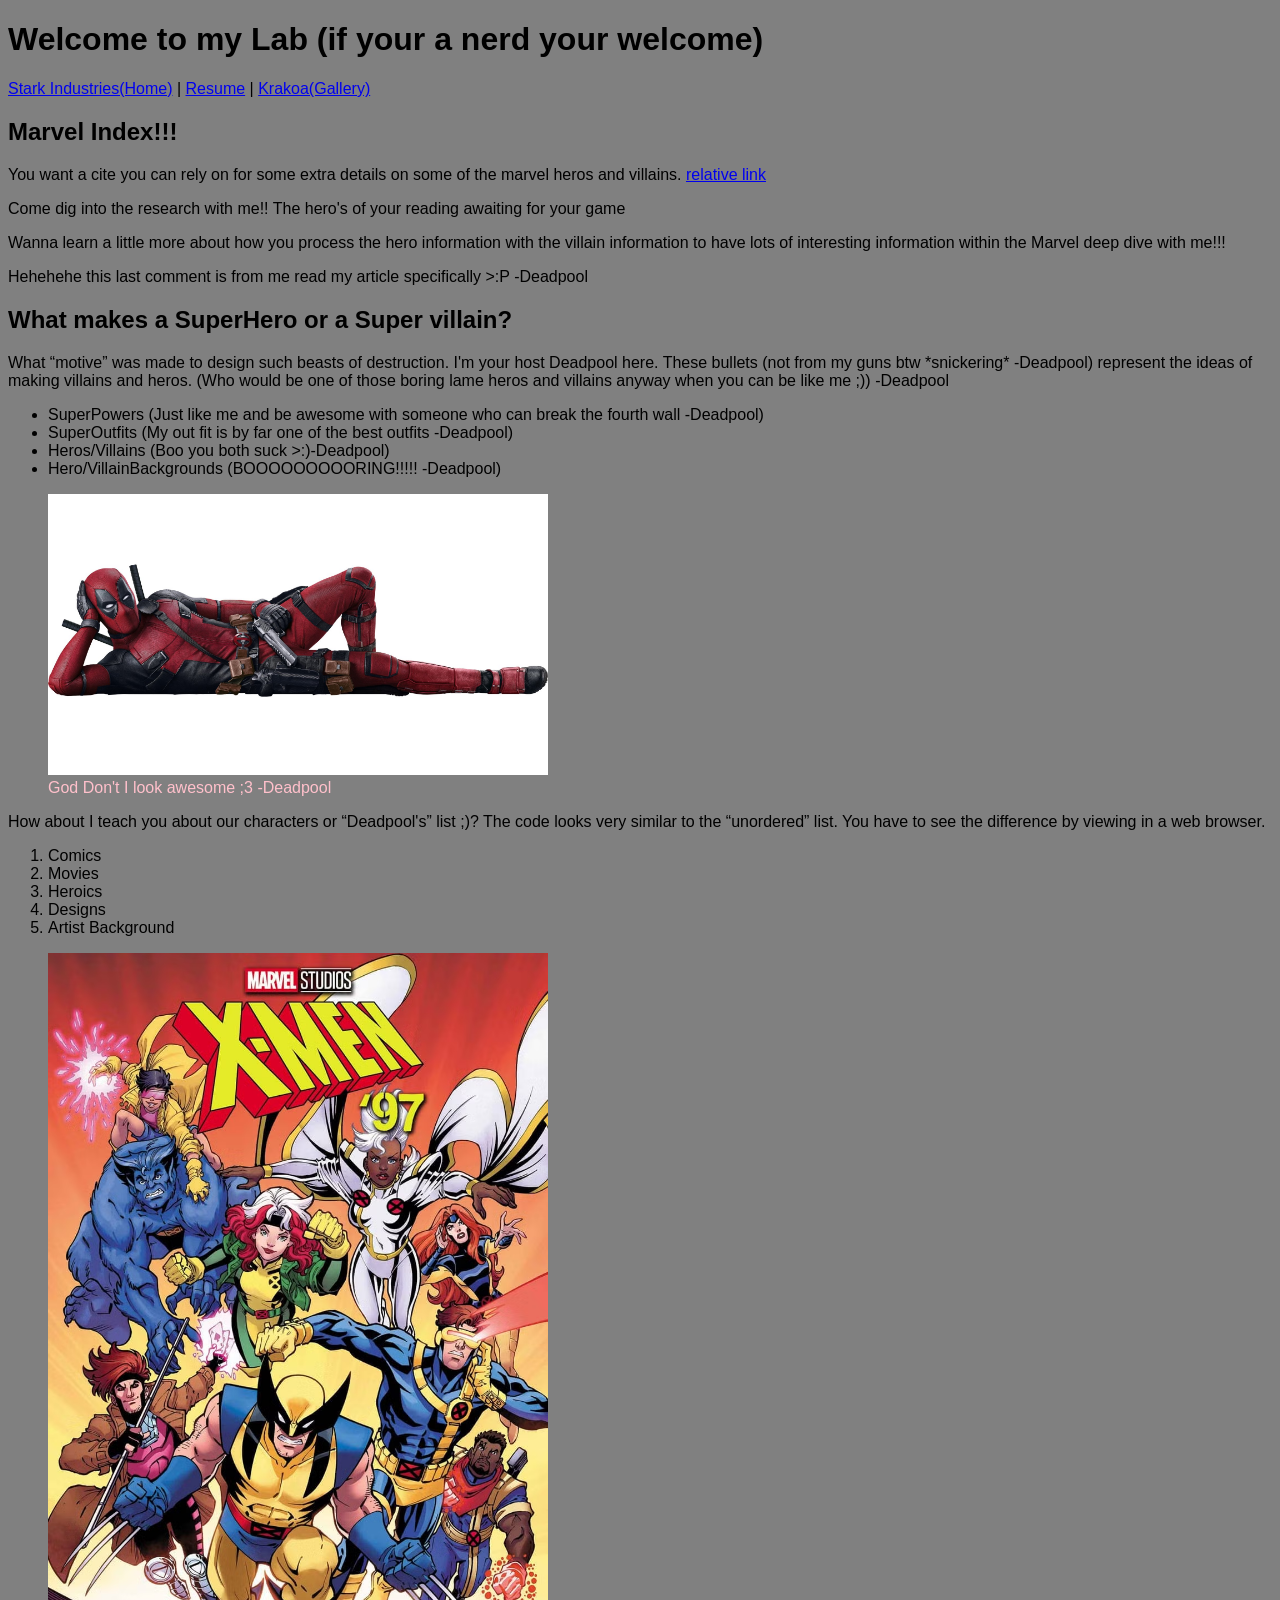
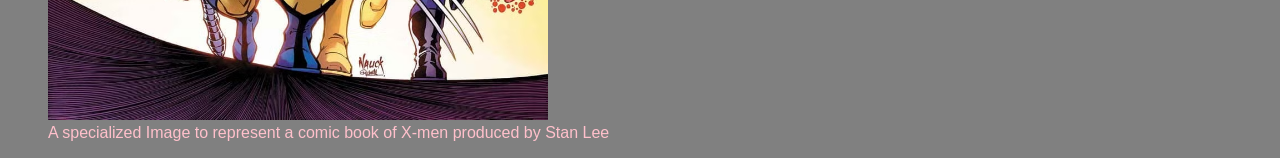
<file: docs/index.html>
<!DOCTYPE html>
<html xmlns="http://www.w3.org/1999/xhtml">
    <!-- Try opening this file on your local computer in a web browser (Firefox, Chrome, etc). 
     * On Windows, go to the browser and type control + o and browse to find this file to open it.
     * On Mac, go to the browser and type command + o and browse to find this file to open it. 
     Look for the text in the <title> element in the tab above the browser search bar. Do you see it? 
    -->
    <head>
        <!-- What's in the <head> element is NOT for display in a web browser! 
            <head> stores "meta" information describing and setting up things ABOUT this HTML file. 
            It holds important information about the website's contents. -->
        <title>LIVELOVENERDS</title>
       <!-- The text inside the <title> element does show in the top tab of a web browser. 
            The <head> is where we will include info about styling the site, too.-->
        <meta charset="UTF-8" />
        <meta name="viewport" content="width=device-width, initial-scale=1.0" />
        <!-- Here is a place where we can add a little styling code called CSS to this page. 
            I used it to apply a background color to the body element.
        -->
        <link rel="stylesheet" type="text/css" href="style.css" />
    </head>
    <body>
        <!-- CONTENT FOR DISPLAY. The <body> element holds the content we see in the display window on the web browser.-->
        <h1>Welcome to my Lab (if your a nerd your welcome)</h1>
        <nav>
            <a href="index.html">Stark Industries(Home)</a> | <a href="resumeinfo.html">Resume</a> | <a href="gallery.html">Krakoa(Gallery)</a>
        </nav>
        <!-- See this <nav> element? ˆˆˆˆˆ It's for a navigation menu. 
            We set this up with RELATIVE links to other HTML files 
            that you will find in the same folder with this index.html. 
        -->
        <h2>Marvel Index!!!</h2>
        <p>You want a cite you can rely on for some extra details on some of the marvel heros and villains. <a href="resumeinfo.html">relative link</a> </p>
        <p>Come dig into the research with me!! The hero's of your reading awaiting for your game</p>
        <p>Wanna learn a little more about how you process the hero information with the villain information to have lots of interesting information within the Marvel deep dive with me!!!</p>
        <p>Hehehehe this last comment is from me read my article specifically >:P -Deadpool</p>
        <h2>What makes a SuperHero or a Super villain?</h2>
        <p>What <q>motive</q> was made to design such beasts of destruction. I'm your host Deadpool here. These bullets (not from my guns btw *snickering* -Deadpool) represent the ideas of making villains and heros. (Who would be one of those boring lame heros and villains anyway when you can be like me ;)) -Deadpool </p>
        <ul>
            <li>SuperPowers (Just like me and be awesome with someone who can break the fourth wall -Deadpool)</li>
            <li>SuperOutfits (My out fit is by far one of the best outfits -Deadpool)</li>
            <li>Heros/Villains (Boo you both suck >:)-Deadpool)</li>
            <li>Hero/VillainBackgrounds (BOOOOOOOOORING!!!!! -Deadpool) </li>
        </ul>
        <figure>
            <img src="images/thumb-1920-1113984.jpg" />           
        <figcaption> God Don't I look awesome ;3 -Deadpool</figcaption>
        </figure>
        
        <p>How about I teach you about our characters or <q>Deadpool's</q> list ;)? The code looks very similar to the <q>unordered</q> list. 
            You have to see the difference by viewing in a web browser.</p>
        <ol>
            <li>Comics</li>
            <li>Movies</li>
            <li>Heroics</li>
            <li>Designs</li>
            <li>Artist Background</li>
        </ol>
        <figure>
            <img src="images/X-men.jpg"/>
            <figcaption>A specialized Image to represent a comic book of X-men produced by Stan Lee </figcaption>
        </figure> 
    </body>
</html>
</file>
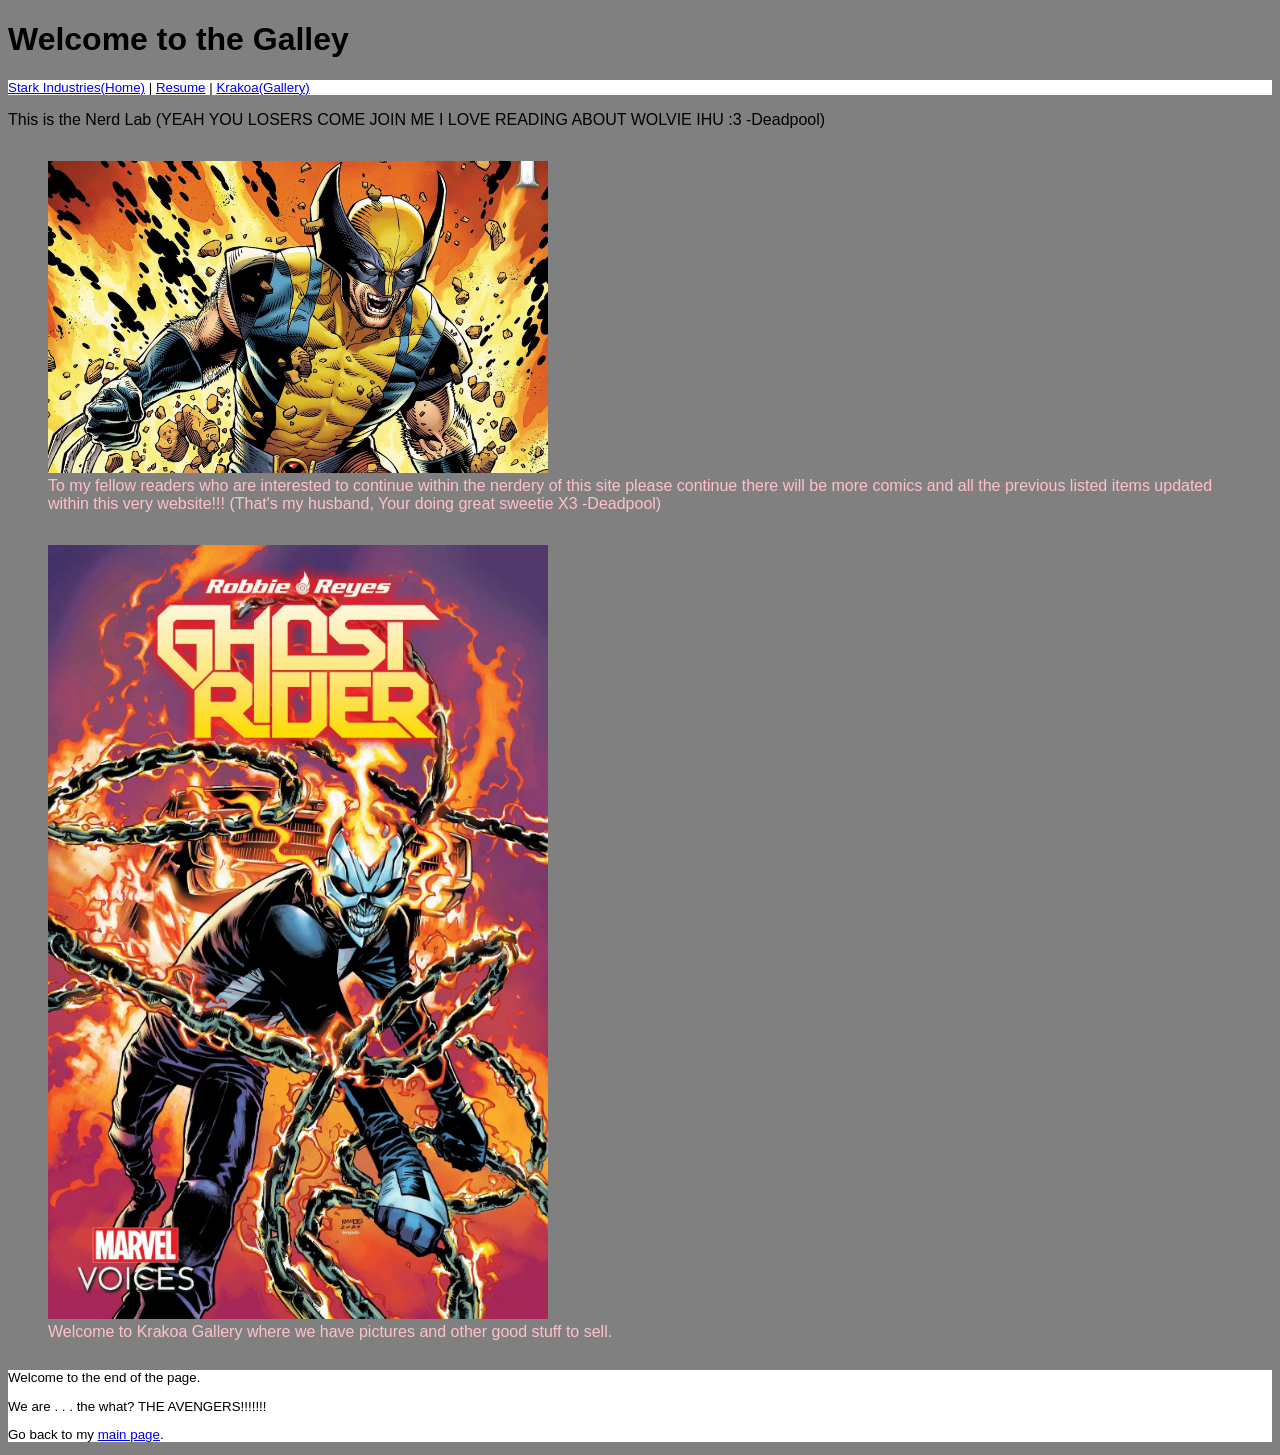
<file: docs/gallery.html>
<!DOCTYPE html>
<html xmlns="http://www.w3.org/1999/xhtml">
    <!-- Try opening this file on your local computer in a web browser (Firefox, Chrome, etc). 
     * On Windows, go to the browser and type control + o and browse to find this file to open it.
     * On Mac, go to the browser and type command + o and browse to find this file to open it. 
     Look for the text in the <title> element in the tab above the browser search bar. Do you see it? 
    -->
    <head>
        <!-- What's in the <head> element is a "meta" area not for display. 
            It holds important information about the website's contents.
            The text inside the <title> element does show in the top tab of a web browser. 
             The <head> is where we will include info about styling the site, too. -->
        <title>Krakoa(Gallery)</title>
        <meta charset="UTF-8" />
        <meta name="viewport" content="width=device-width, initial-scale=1.0" />
        <!-- Here is a place where we can add a little styling code called CSS to this page. 
            I used it to apply a background color to the body element.
        -->
        <link rel="stylesheet" type="text/css" href="style.css" />
    </head>
    <body>
        <!-- CONTENT FOR DISPLAY. The <body> element holds the content we see in the display window on the web browser.-->
        <h1>Welcome to the Galley</h1>
        <nav class="featureBlock">
            <a href="index.html">Stark Industries(Home)</a> | <a href="resumeinfo.html">Resume</a> | <a href="gallery.html">Krakoa(Gallery)</a>
        </nav>
        <p>This is the Nerd Lab (YEAH YOU LOSERS COME JOIN ME I LOVE READING ABOUT WOLVIE IHU :3 -Deadpool)</p>
        <div class="gallery">
            <figure>
                <img src="images/wp15713756.jpg" />
            <figcaption>To my fellow readers who are interested to continue within the nerdery of this site please continue there will be more comics and all the previous listed items updated within this very website!!! (That's my husband, Your doing great sweetie X3 -Deadpool)</figcaption>
                </figure>
        </div>
        
        <div class="side-by-side">
                <figure>
            <img src="images/Ghost rider.jpg"> </img>
                <figcaption>Welcome to Krakoa Gallery where we have pictures and other good stuff to sell.</figcaption>
                </figure>
            <figure>
            </figure>
        </div>
        <footer class="featureBlock">
            <p>Welcome to the end of the page.</p>
            <p>We are . . . the what? THE AVENGERS!!!!!!!</p>
            <p>Go back to my <a href="index.html">main page</a>.</p>
        </footer>
    </body>
</html>
</file>
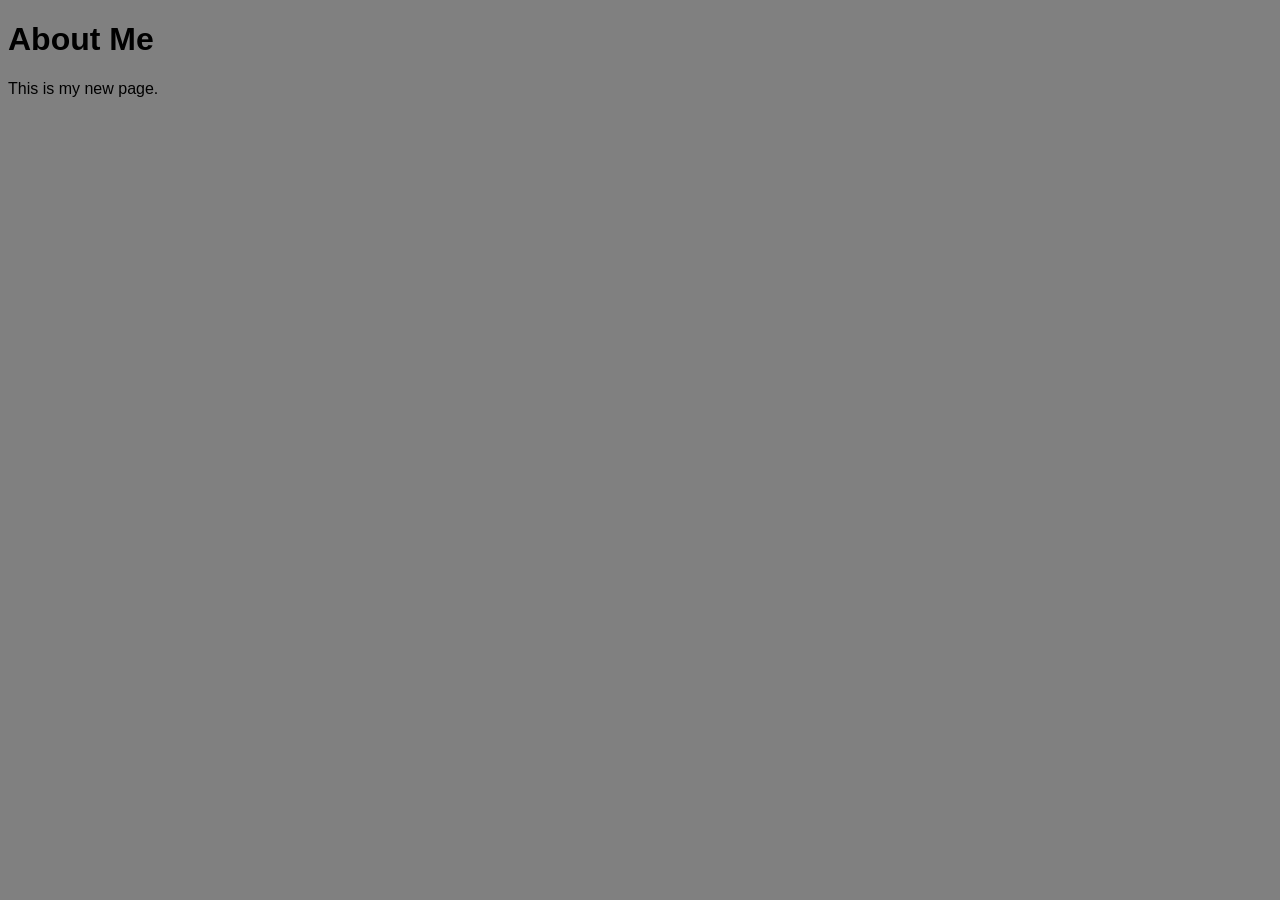
<file: docs/nerdsfile.html>
<!DOCTYPE html>
<html lang="en">
<head>
<meta charset="UTF-8">
  <title>NerdsFile</title>
  <link rel="stylesheet" href="style.css">
</head>
<body>
<h1>About Me</h1>
<p>This is my new page.</p>
</body>
</html>
</file>
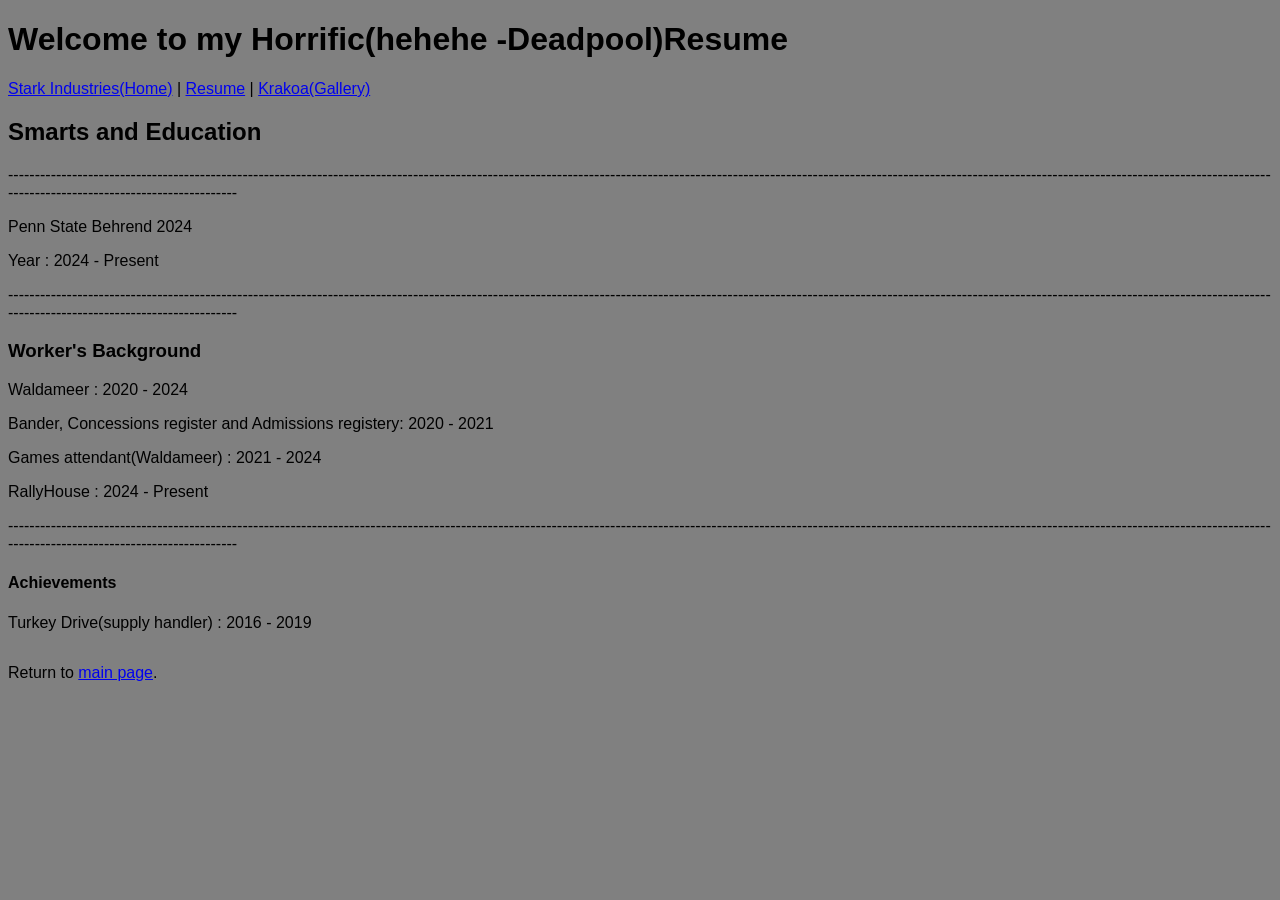
<file: docs/resumeinfo.html>
<!DOCTYPE html>
<html xmlns="http://www.w3.org/1999/xhtml">
    <!-- Try opening this file on your local computer in a web browser (Firefox, Chrome, etc). 
     * On Windows, go to the browser and type control + o and browse to find this file to open it.
     * On Mac, go to the browser and type command + o and browse to find this file to open it. 
     Look for the text in the <title> element in the tab above the browser search bar. Do you see it? 
    -->
    <head>
        <!-- What's in the <head> element is a "meta" area not for display. 
            It holds important information about the website's contents.
            The text inside the <title> element does show in the top tab of a web browser. 
             The <head> is where we will include info about styling the site, too. -->
        <title>Hero's Resume</title>
        <meta charset="UTF-8" />
        <meta name="viewport" content="width=device-width, initial-scale=1.0" />
        <link rel="stylesheet" type="text/css" href="style.css" />
        <!-- Here is a place where we can add a little styling code called CSS to this page. 
            I used it to apply a background color to the body element.
        -->
       
    </head>
    <body>
        <!-- CONTENT FOR DISPLAY. The <body> element holds the content we see in the display window on the web browser.-->
        <h1>Welcome to my Horrific(hehehe -Deadpool)Resume</h1>
        <nav>
            <a href="index.html">Stark Industries(Home)</a> | <a href="resumeinfo.html">Resume</a> | <a href="gallery.html">Krakoa(Gallery)</a>
        
        </nav>
        <h2>Smarts and Education</h2>
        <p>[base64]</p>
        
        <p>Penn State Behrend 2024</p>
        <p>Year : 2024 - Present</p>
        
        <p>[base64]</p>
        
        <h3>Worker's Background</h3>
        <p>Waldameer : 2020 - 2024</p>
        <p>Bander, Concessions register and Admissions registery: 2020 - 2021</p>
        <p>Games attendant(Waldameer) : 2021 - 2024</p>
        <p>RallyHouse : 2024 - Present</p>
        
        
        <p>[base64]</p>
        
        <h4>Achievements</h4>
        <p>Turkey Drive(supply handler) : 2016 - 2019</p>
        <div class="side-by-side">
            
            
            <p>Return to <a href="index.html">main page</a>.</p>
          
        </div>
    </body>
</html>
</file>
<file: docs/style.css>
header{
    width: 100vw;
    font-family: Zapf-Chancery, cursive;
}


body {

    /*background:Navyblue*/
    background: grey;
    font-family: Comic-sans, Papyrus, Helvetica, sans-serif;
}

div.side-by-side {
    display: flex;
}

.gallery{
    display: flex;
    flex-wrap: wrap;
    gap: 20px;
}

figcaption{
    color:pink;
}

img {
    width: 50vw;
    max-width: 500px;
}

.featureBlock {
    background-color:white;
    font-size: smaller;
}
</file>
